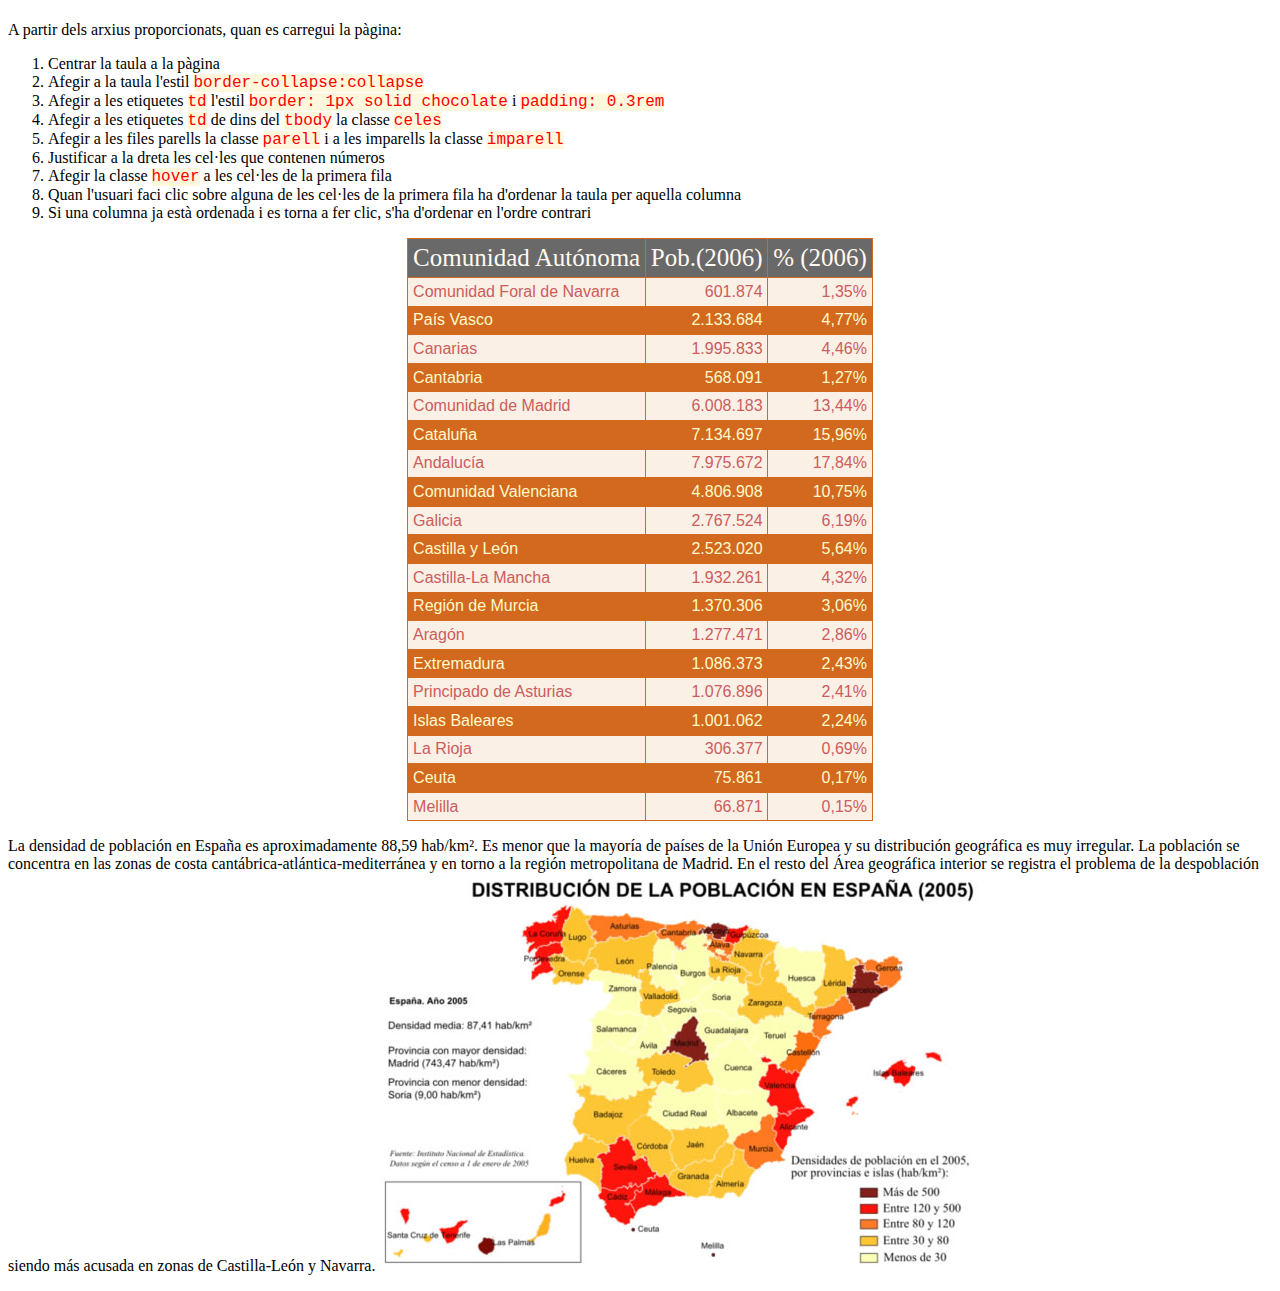
<file: 1_Exercici/index.html>
<!DOCTYPE html> 
<html>
	<head>
	<meta http-equiv="Content-Type" content="text/html; charset=utf-8">
		<title>
		JQUERY i l'us de Taules
		</title>   
		<link rel="stylesheet" type="text/css" href="./estils.css">
		<script src="https://ajax.googleapis.com/ajax/libs/jquery/3.7.1/jquery.min.js"></script>
		<script src="script1.js"></script>
	</head>
	<body>
		<h1></h1>
		<p>A partir dels arxius proporcionats, quan es carregui la pàgina:
			<ol>
				<li>Centrar la taula a la pàgina</li>
				<li>Afegir a la taula l'estil <code>border-collapse:collapse</code></li>
				<li>Afegir a les etiquetes <code>td</code> l'estil <code>border: 1px solid chocolate</code> i <code>padding: 0.3rem</code></li>
				<li>Afegir a les etiquetes <code>td</code> de dins del <code>tbody</code> la classe <code>celes</code> </li>
				<li>Afegir a les files parells la classe <code>parell</code> i a les imparells la classe <code>imparell</code></li>
				<li>Justificar a la dreta les cel·les que contenen números</li>
				<li>Afegir la classe <code>hover</code> a les cel·les de la primera fila</li>
				<li>Quan l'usuari faci clic sobre alguna de les cel·les de la primera fila ha d'ordenar la taula per aquella columna</li>
				<li>Si una columna ja està ordenada i es torna a fer clic, s'ha d'ordenar en l'ordre contrari</li>
			</ol>
		</p>
		<table>
			<thead>
				  <tr>
					<td class='text'>Comunidad Autónoma</td>
					<td class='numero'>Pob.(2006)</td>
					<td class='numero'>% (2006)</td>
				</tr>
			</thead>
			<tbody>
				  <tr><td>Comunidad Foral de Navarra</td><td>601.874</td><td>1,35% </td></tr>
				  <tr><td>País Vasco</td><td>2.133.684</td><td>4,77% </td></tr>
				  <tr><td>Canarias</td><td>1.995.833</td><td>4,46% </td></tr>
				  <tr><td>Cantabria</td><td>568.091</td><td>1,27% </td></tr>
				  <tr><td>Comunidad de Madrid</td><td>6.008.183</td><td>13,44% </td></tr>
				  <tr><td>Cataluña</td><td>7.134.697</td><td>15,96% </td></tr>
				  <tr><td>Andalucía</td><td>7.975.672</td><td>17,84% </td></tr>
				  <tr><td>Comunidad Valenciana</td><td>4.806.908</td><td>10,75% </td></tr>
				  <tr><td>Galicia</td><td>2.767.524</td><td>6,19% </td></tr>
				  <tr><td>Castilla y León</td><td>2.523.020</td><td>5,64% </td></tr>
				  <tr><td>Castilla-La Mancha</td><td>1.932.261</td><td>4,32%</td></tr> 
				  <tr><td>Región de Murcia</td><td>1.370.306</td><td>3,06% </td></tr>
				  <tr><td>Aragón</td><td>1.277.471</td><td>2,86% </td></tr>
				  <tr><td>Extremadura</td><td>1.086.373</td><td>2,43% </td></tr>
				  <tr><td>Principado de Asturias</td><td>1.076.896</td><td>2,41% </td></tr>
				  <tr><td>Islas Baleares</td><td>1.001.062</td><td>2,24% </td></tr>
				  <tr><td>La Rioja</td><td>306.377</td><td>0,69% </td></tr>
				  <tr><td>Ceuta</td><td>75.861</td><td>0,17% </td></tr>
				  <tr><td>Melilla</td><td>66.871</td><td>0,15% </td></tr>
			</tbody>
		</table>
		<p>La densidad de población en España es aproximadamente 88,59 hab/km². Es menor que la mayoría de países de la Unión Europea y su distribución geográfica es muy irregular. La población se concentra en las zonas de costa cantábrica-atlántica-mediterránea y en torno a la región metropolitana de Madrid. En el resto del Área geográfica interior se registra el problema de la despoblación siendo más acusada en zonas de Castilla-León y Navarra.
		<img src='./poblacion.jpg'></p>
	</body>
</html>
</file>
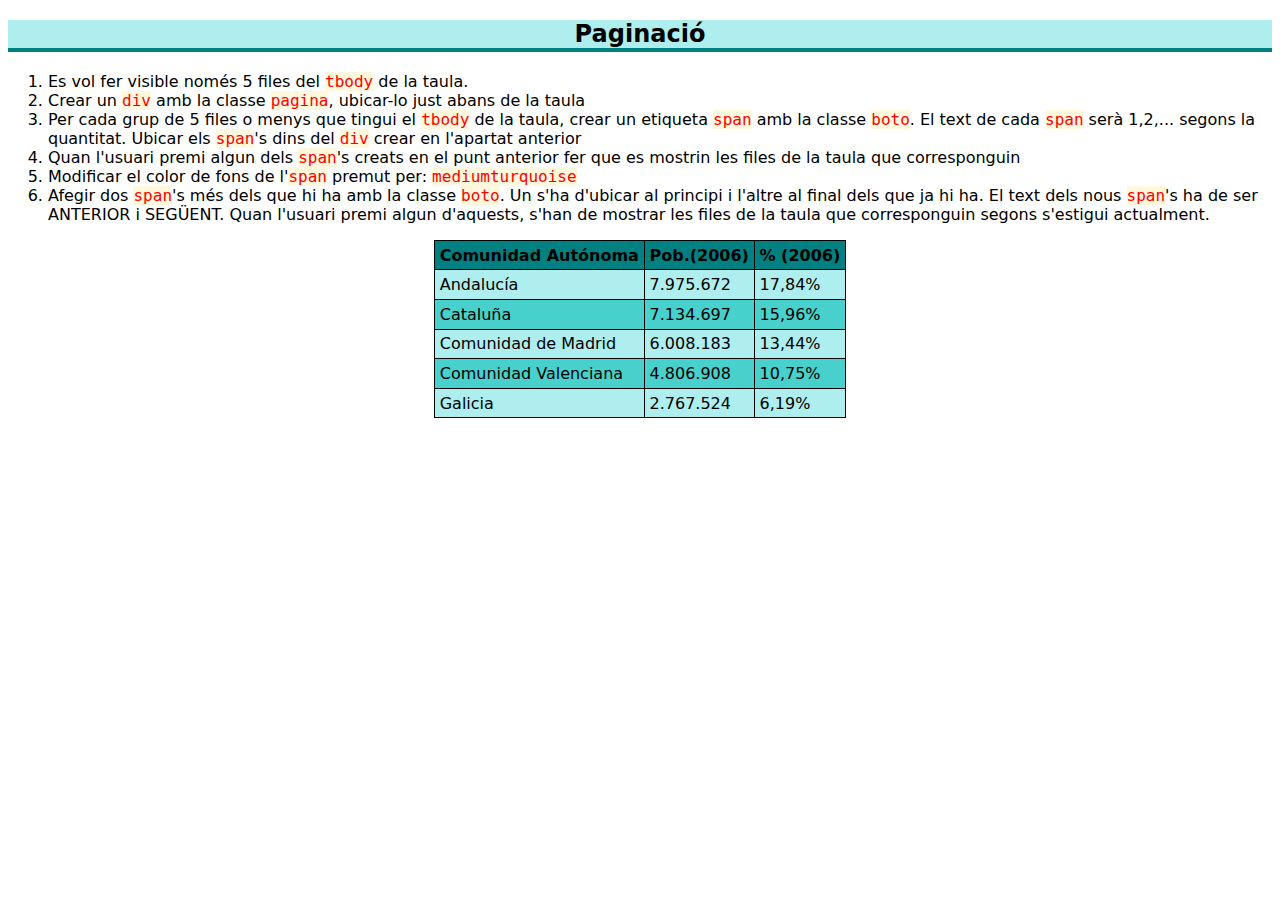
<file: 2_Exercici/index.html>
<!DOCTYPE html> 
<html>
	<head>
		<meta charset="utf-8">
		<title>JQUERY</title>   
		<link rel="stylesheet" type="text/css" href="./estils.css">
		<script src="https://ajax.googleapis.com/ajax/libs/jquery/3.7.1/jquery.min.js"></script>
		<script src="script2.js"></script>
    </head>
	<body>
		<h2>Paginació</h2>
		<ol>
			<li>Es vol fer visible només 5 files del <code>tbody</code> de la taula.</li>
			<li>Crear un <code>div</code> amb la classe <code>pagina</code>, ubicar-lo just abans de la taula</li>
			<li>Per cada grup de 5 files o menys que tingui el <code>tbody</code> de la taula, crear un etiqueta <code>span</code> amb la classe <code>boto</code>. El text de cada <code>span</code> serà 1,2,... segons la quantitat. Ubicar els <code>span</code>'s dins del <code>div</code> crear en l'apartat anterior</li>
			<li>Quan l'usuari premi algun dels <code>span</code>'s creats en el punt anterior fer que es mostrin les files de la taula que corresponguin</li>
			<li>Modificar el color de fons de l'<code>span</code> premut per: <code>mediumturquoise</code></li>
			<li>Afegir dos <code>span</code>'s més dels que hi ha amb la classe  <code>boto</code>. Un s'ha d'ubicar al principi i l'altre al final dels que ja hi ha. El text dels nous <code>span</code>'s ha de ser ANTERIOR i SEGÜENT. Quan l'usuari premi algun d'aquests, s'han de mostrar les files de la taula que corresponguin segons s'estigui actualment.</li>
		</ol>
		<table>
			<thead>
				  <tr>
					<th>Comunidad Autónoma</th>
					<th>Pob.(2006)</th>
					<th>% (2006)</th></tr>
			</thead>
			<tbody>
				  <tr><td>Andalucía</td><td>7.975.672</td><td>17,84% </td></tr>
				  <tr><td>Cataluña</td><td>7.134.697</td><td>15,96% </td></tr>
				  <tr><td>Comunidad de Madrid</td><td>6.008.183</td><td>13,44% </td></tr>
				  <tr><td>Comunidad Valenciana</td><td>4.806.908</td><td>10,75% </td></tr>
				  <tr><td>Galicia</td><td>2.767.524</td><td>6,19% </td></tr>
				  <tr><td>Castilla y León</td><td>2.523.020</td><td>5,64% </td></tr>
				  <tr><td>País Vasco</td><td>2.133.684</td><td>4,77% </td></tr>
				  <tr><td>Canarias</td><td>1.995.833</td><td>4,46% </td></tr>
				  <tr><td>Castilla-La Mancha</td><td>1.932.261</td><td>4,32%</td></tr> 
				  <tr><td>Región de Murcia</td><td>1.370.306</td><td>3,06% </td></tr>
				  <tr><td>Aragón</td><td>1.277.471</td><td>2,86% </td></tr>
				  <tr><td>Extremadura</td><td>1.086.373</td><td>2,43% </td></tr>
				  <tr><td>Principado de Asturias</td><td>1.076.896</td><td>2,41% </td></tr>
				  <tr><td>Islas Baleares</td><td>1.001.062</td><td>2,24% </td></tr>
				  <tr><td>Comunidad Foral de Navarra</td><td>601.874</td><td>1,35% </td></tr>
				  <tr><td>Cantabria</td><td>568.091</td><td>1,27% </td></tr>
				  <tr><td>La Rioja</td><td>306.377</td><td>0,69% </td></tr>
				  <tr><td>Ceuta</td><td>75.861</td><td>0,17% </td></tr>
				  <tr><td>Melilla</td><td>66.871</td><td>0,15% </td></tr>
			</tbody>
		</table>
	</body>
</html>
</file>
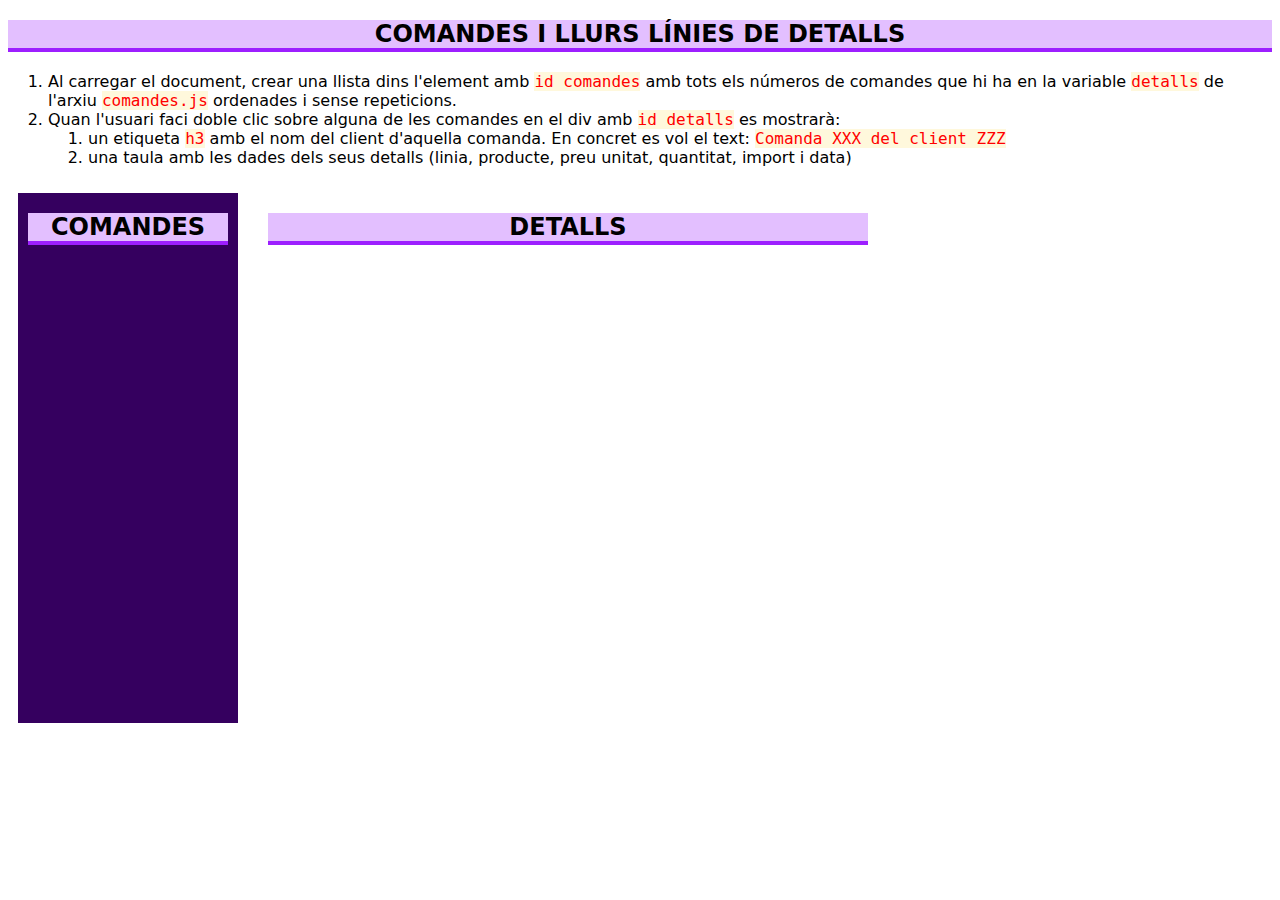
<file: 3_Exercici/index.html>
<!DOCTYPE html> 
<html>
	<head>
		<meta charset="utf-8">
		<title>JQUERY</title>   
		<script src="./comandes.js"></script>
		<link rel="stylesheet" type="text/css" href="./style.css">
    </head>
	<body>
		<h2>COMANDES I LLURS LÍNIES DE DETALLS</h2>
		<ol>
			<li>Al carregar el document, crear una llista dins l'element amb <code>id comandes</code> amb tots els números de comandes que hi ha en la variable <code>detalls</code> de l'arxiu <code>comandes.js</code> ordenades i sense repeticions.</li>
			<li>Quan l'usuari faci doble clic sobre alguna de les comandes en el div amb <code>id detalls</code> es mostrarà:
				<ol>
					<li>un etiqueta <code>h3</code> amb el nom del client d'aquella comanda. En concret es vol el text: <code>Comanda XXX del client ZZZ</code></li>
					<li>una taula amb les dades dels seus detalls (linia, producte, preu unitat, quantitat, import i data)</li>
				</ol>
			</li>
		</ol>
		<div id='comandes'>
			<h2>COMANDES</h2>
		</div>
		<div id='detalls'>
			<h2>DETALLS</h2>
		</div>
	</body>
</html>
</file>
<file: 1_Exercici/estils.css>
code{
	background-color: cornsilk;
    color: red;
	font-size:large;
}
.imparell
{
    background-color: linen;
	color:indianred;
}
.parell
{
    background-color: chocolate;
	color:LemonChiffon;
}
.hover
{
    background-color: DimGray;
    color: FloralWhite;
    font-family:verdana;
    font-size: 25px;
	cursor: pointer;
}
.celes
{
    font-family:arial;
}
</file>
<file: 2_Exercici/estils.css>
body{
	font-family: system-ui;
}
code{
	background-color: cornsilk;
    color: red;
	font-size:large;
}
h2{
	text-align:center;
	border-style: none none solid none;
	border-color: teal;
	border-width: 4px;
	background-color:paleturquoise;
}
table{
	margin-left:auto;
	margin-right:auto;
	border-collapse:collapse;
}
td,th {
	border:1px solid;
	padding:0.3rem;
}
th {
	background-color: teal;
}
tr:nth-child(even)
{
    background-color: mediumturquoise;
}
tr:nth-child(odd)
{
    background-color: paleturquoise;
}
.boto{
	padding:0.2em 1.7em;
	margin:0 0.5em 0.9em 0;
	border-radius:25% 10%;
    border-style: ridge;
	border-color:black;
	background-color:darkcyan;
	text-align:center;
	position:relative;	
	cursor:pointer;
}
.pagina{
	display:flex;
	justify-content:center;
}
</file>
<file: 3_Exercici/style.css>
body{
	font-family: system-ui;
}
code{
	background-color: cornsilk;
    color: red;
	font-size:large;
}
#comandes{
	float:left;
	background-color:#35005f;
	margin:10px 10px 10px 10px;
	padding:0px 10px 10px 10px;
	width:200px;
	height:520px;
}
#comandes > ul > li {
	color:#e3bfff;
}
#detalls{
	float:left;
	/* background-color:#e3bfff; */
	/* color:#35005f; */
	padding:10px 10px 10px 10px;
	margin:0px 10px 10px 10px;
	width:600px;
	height:500px;
} 
ul{
  list-style-type: none;
}
li{
	text-align:left;
}
h2{
	text-align:center;
	border-style: none none solid none;
	border-color: #9d1fff;
	border-width: 4px;
	background-color:#e3bfff;
}
h3{
	text-align:center;
	border-style: none none solid none;
	border-color: #c77fff	;
	border-width: 3px;
	background-color:#f1dfff;
}
table{
	margin-left:auto;
	margin-right:auto;
	border-collapse:collapse;
}
td,th {
	border:1px solid;
	padding:0.3rem;
}
th {
	background-color: white;
	color:#47007f;
}
tr:nth-child(even)
{
    background-color: #b95fff;
}
tr:nth-child(odd)
{
    background-color: #e3bfff	;
}
</file>
